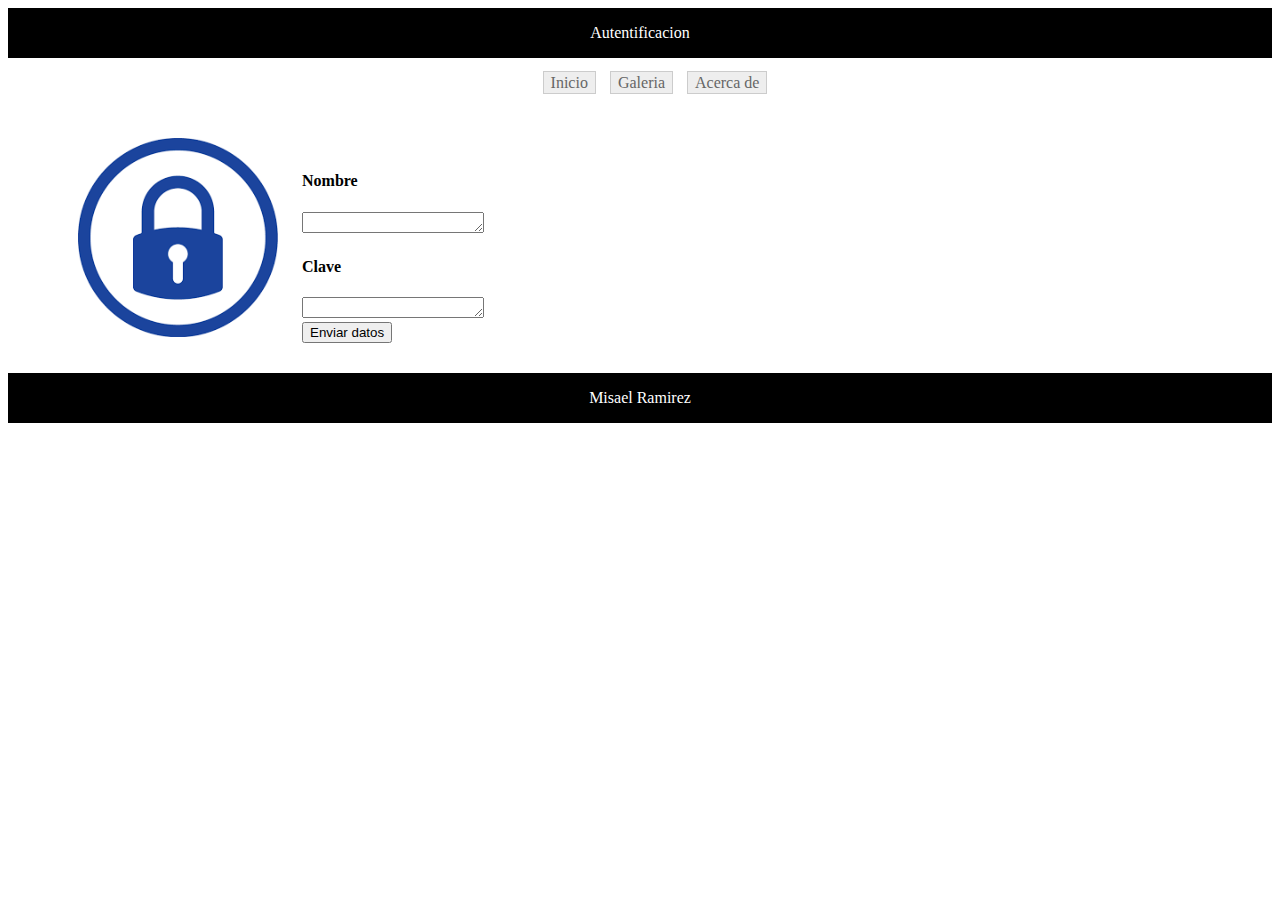
<file: index.html>
<!DOCTYPE html>
<html lang="en">

<head>
  <meta charset="UTF-8">
  <meta name="viewport" content="width=device-width, initial-scale=1.0">
  <meta http-equiv="X-UA-Compatible" content="ie=edge">
  <title>Inicio</title>
  <link rel="stylesheet" href="css\estilo1.css">
</head>
<header>Autentificacion</header>

<body>

  <div id="navegador">
    <ul>
      <li><a href="#">Inicio</a></li>
      <li><a href="galeria.html">Galeria</a></li>
      <li><a href="acercade.html">Acerca de</a></li>
    </ul>
  </div>

  <div class="img">
    <img src="images\descarga.png" width=200px alt="">
  </div>

  <div class="campos">
    <h4>Nombre</h4>
    <textarea name="Nombre" rows="1" cols="20"></textarea>
    <h4>Clave</h4>
    <textarea name="Clave" rows="1" cols="20"></textarea> <br>
    <input type="submit" value="Enviar datos" />
  </div>



</body>

<footer>Misael Ramirez </footer>

</html>
</file>
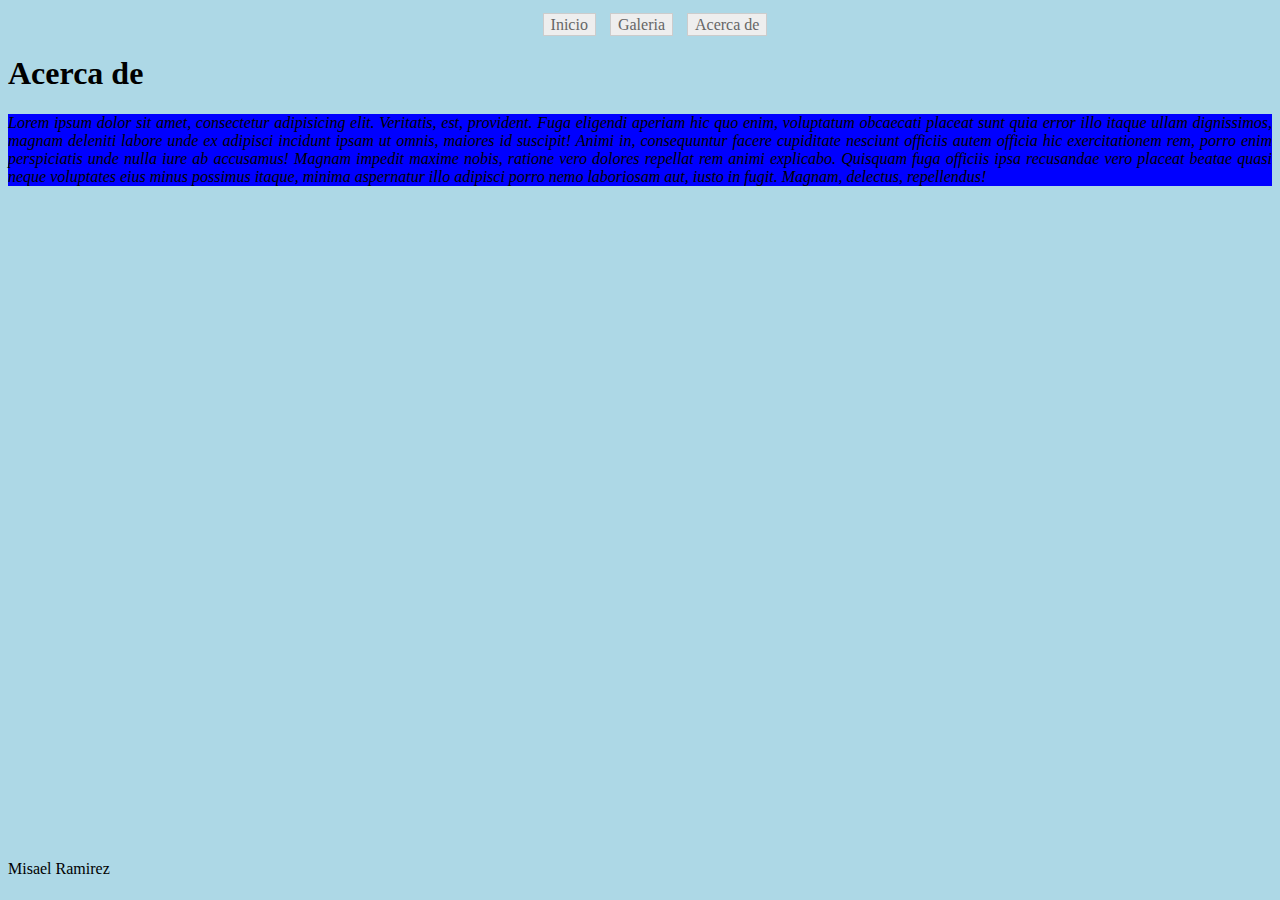
<file: acercade.html>
<!DOCTYPE html>
<html lang="en">
<head>
  <meta charset="UTF-8">
  <meta name="viewport" content="width=device-width, initial-scale=1.0">
  <meta http-equiv="X-UA-Compatible" content="ie=edge">
  <title>Acerca de</title>
  <link rel="stylesheet" href="css\estilo3.css">
</head>
<body>

  <div id="navegador">
    <ul>
      <li><a href="index.html">Inicio</a></li>
      <li><a href="galeria.html">Galeria</a></li>
      <li><a href="acercade.html">Acerca de</a></li>
    </ul>
  </div>

<h1 > Acerca de</h1>
 <p id="texto">Lorem ipsum dolor sit amet, consectetur adipisicing elit. Veritatis, est, provident. Fuga eligendi aperiam hic quo enim, voluptatum obcaecati placeat sunt quia error illo itaque ullam dignissimos, magnam deleniti labore unde ex adipisci incidunt ipsam ut omnis, maiores id suscipit! Animi in, consequuntur facere cupiditate nesciunt officiis autem officia hic exercitationem rem, porro enim perspiciatis unde nulla iure ab accusamus! Magnam impedit maxime nobis, ratione vero dolores repellat rem animi explicabo. Quisquam fuga officiis ipsa recusandae vero placeat beatae quasi neque voluptates eius minus possimus itaque, minima aspernatur illo adipisci porro nemo laboriosam aut, iusto in fugit. Magnam, delectus, repellendus!</p>

</body>

<footer>Misael Ramirez </footer>
</html>
</file>
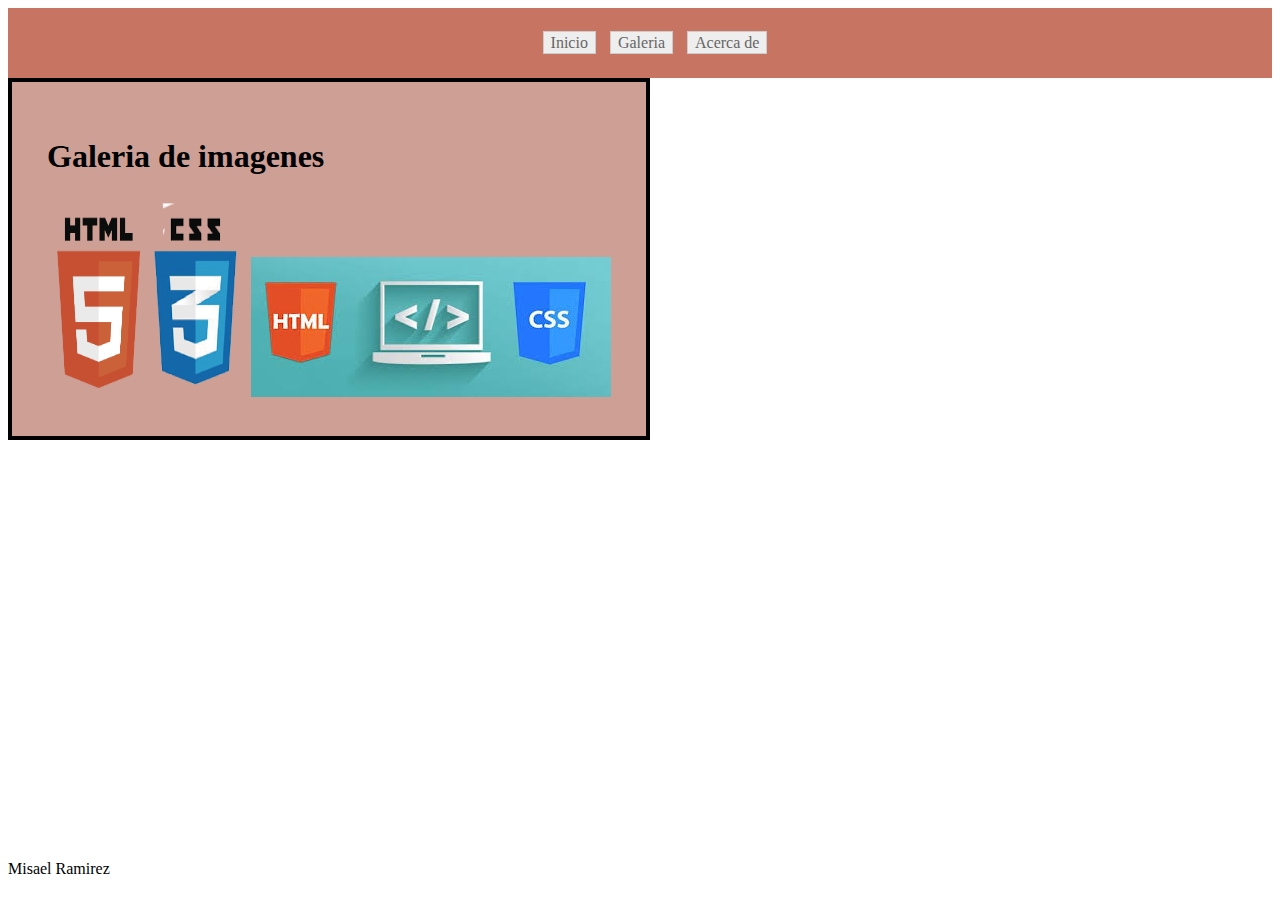
<file: galeria.html>
<!DOCTYPE html>
<html lang="en">

<head>
  <meta charset="UTF-8">
  <meta name="viewport" content="width=device-width, initial-scale=1.0">
  <meta http-equiv="X-UA-Compatible" content="ie=edge">
  <title>Galeria</title>
  <link rel="stylesheet" href="css\estiloGaleria.css">
</head>

<body>
  <div id="superior">
    <div id="navegador">
      <ul>
        <li><a href="index.html">Inicio</a></li>
        <li><a href="galeria.html">Galeria</a></li>
        <li><a href="acercade.html">Acerca de</a></li>
      </ul>
    </div>

  </div>
  <div>
    <div class="img">
      <h1>Galeria de imagenes</h1>
      <img src="images\css.png" alt="" width="200" height="200">
      <img src="images\descarga.jpg" alt="">
    </div>
  </div>

  <div id="inferior">

  </div>
</body>

<footer>Misael Ramirez </footer>

</html>
</file>
